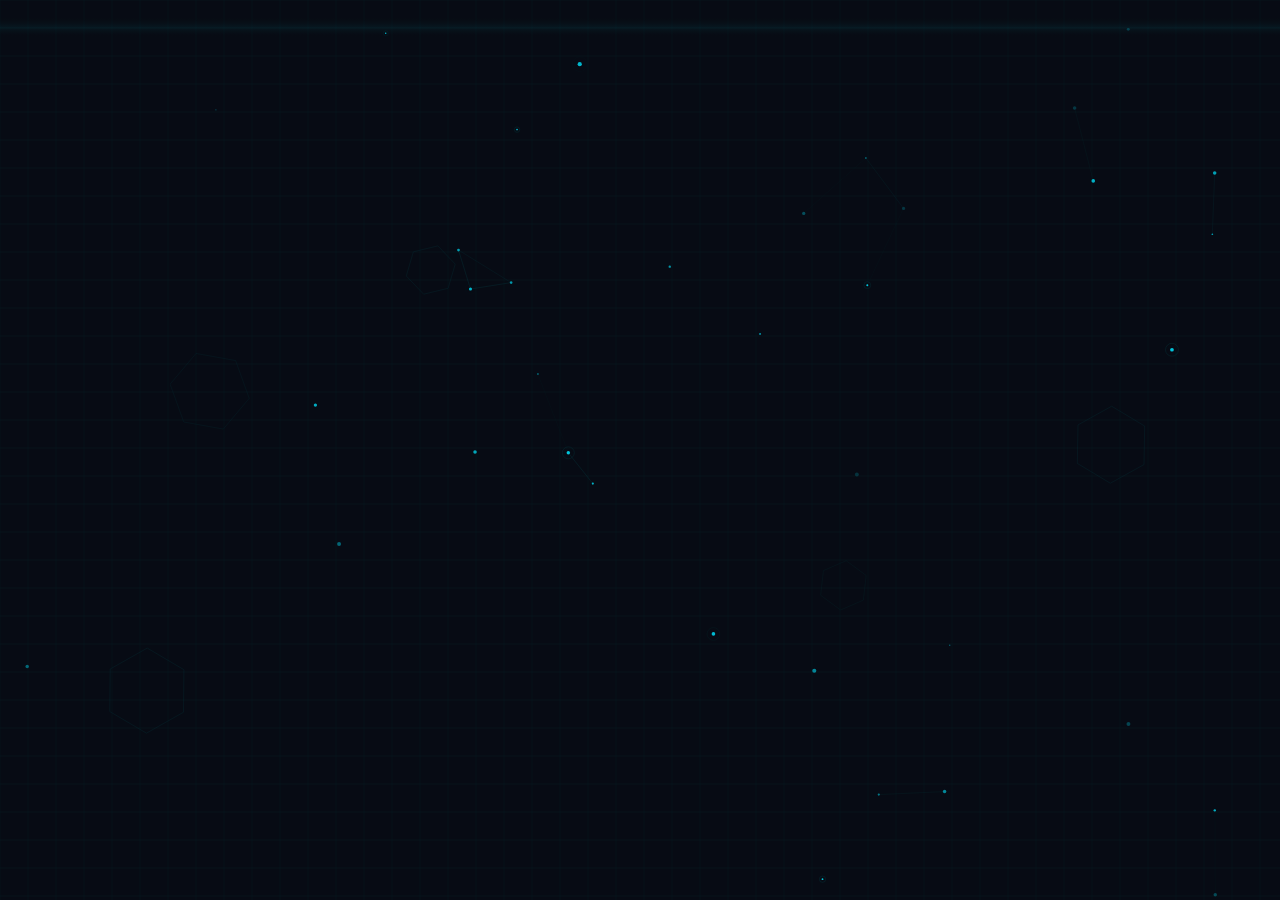
<file: photo_frame_redesign.html>
<!DOCTYPE html>
<html lang="en">
<head>
  <meta charset="UTF-8" />
  <meta name="viewport" content="width=device-width, initial-scale=1.0" />
  <style>
    * { margin: 0; padding: 0; box-sizing: border-box; }
    html, body { width: 100%; height: 100%; overflow: hidden; background: transparent; }
    canvas { display: block; width: 100%; height: 100%; }
  </style>
</head>
<body>
  <canvas id="c"></canvas>
  <script>
    const canvas = document.getElementById('c');
    const ctx = canvas.getContext('2d');

    function resize() {
      canvas.width  = window.innerWidth  || 320;
      canvas.height = window.innerHeight || 380;
      initNodes();
    }

    const ACCENT_R = 0, ACCENT_G = 229, ACCENT_B = 255;
    const BG = 'rgba(8,12,20,0.96)';

    let nodes = [];
    let hexagons = [];

    function initNodes() {
      const W = canvas.width, H = canvas.height;
      const count = Math.floor((W * H) / 4000);

      nodes = Array.from({ length: Math.max(18, Math.min(count, 36)) }, () => ({
        x: Math.random() * W,
        y: Math.random() * H,
        vx: (Math.random() - 0.5) * 0.32,
        vy: (Math.random() - 0.5) * 0.32,
        r: Math.random() * 1.4 + 0.7,
        pulse: Math.random() * Math.PI * 2,
        pulseSpeed: 0.018 + Math.random() * 0.018,
      }));

      hexagons = Array.from({ length: 5 }, () => ({
        x: Math.random() * W,
        y: Math.random() * H,
        size: 16 + Math.random() * 28,
        rot: Math.random() * Math.PI,
        rotSpeed: (Math.random() - 0.5) * 0.0035,
        alpha: 0.035 + Math.random() * 0.065,
      }));
    }

    function hexPath(x, y, r, rot) {
      ctx.beginPath();
      for (let i = 0; i < 6; i++) {
        const a = rot + (Math.PI / 3) * i;
        const px = x + r * Math.cos(a);
        const py = y + r * Math.sin(a);
        i === 0 ? ctx.moveTo(px, py) : ctx.lineTo(px, py);
      }
      ctx.closePath();
    }

    let tick = 0;

    function draw() {
      const W = canvas.width, H = canvas.height;

      /* Background */
      ctx.fillStyle = BG;
      ctx.fillRect(0, 0, W, H);

      /* Dot grid */
      ctx.strokeStyle = 'rgba(0,229,255,0.05)';
      ctx.lineWidth = 0.5;
      const step = 28;
      for (let x = 0; x < W; x += step) {
        ctx.beginPath(); ctx.moveTo(x, 0); ctx.lineTo(x, H); ctx.stroke();
      }
      for (let y = 0; y < H; y += step) {
        ctx.beginPath(); ctx.moveTo(0, y); ctx.lineTo(W, y); ctx.stroke();
      }

      /* Rotating hexagons */
      for (const h of hexagons) {
        h.rot += h.rotSpeed;
        hexPath(h.x, h.y, h.size, h.rot);
        ctx.strokeStyle = `rgba(0,229,255,${h.alpha})`;
        ctx.lineWidth = 0.5;
        ctx.stroke();
      }

      /* Connection lines between nearby nodes */
      const MAX_DIST = 95;
      for (let i = 0; i < nodes.length; i++) {
        const a = nodes[i];
        for (let j = i + 1; j < nodes.length; j++) {
          const b = nodes[j];
          const dx = a.x - b.x, dy = a.y - b.y;
          const dist = Math.sqrt(dx * dx + dy * dy);
          if (dist < MAX_DIST) {
            ctx.beginPath();
            ctx.moveTo(a.x, a.y);
            ctx.lineTo(b.x, b.y);
            ctx.strokeStyle = `rgba(${ACCENT_R},${ACCENT_G},${ACCENT_B},${(1 - dist / MAX_DIST) * 0.22})`;
            ctx.lineWidth = 0.5;
            ctx.stroke();
          }
        }
      }

      /* Nodes */
      for (const n of nodes) {
        n.pulse += n.pulseSpeed;
        const glow = 0.6 + Math.sin(n.pulse) * 0.4;

        ctx.beginPath();
        ctx.arc(n.x, n.y, n.r, 0, Math.PI * 2);
        ctx.fillStyle = `rgba(${ACCENT_R},${ACCENT_G},${ACCENT_B},${glow * 0.85})`;
        ctx.fill();

        /* Ripple on bright pulse */
        const s = Math.sin(n.pulse);
        if (s > 0.72) {
          ctx.beginPath();
          ctx.arc(n.x, n.y, n.r * 3.5, 0, Math.PI * 2);
          ctx.strokeStyle = `rgba(${ACCENT_R},${ACCENT_G},${ACCENT_B},${(s - 0.72) * 0.45})`;
          ctx.lineWidth = 0.5;
          ctx.stroke();
        }

        /* Move + bounce */
        n.x += n.vx; n.y += n.vy;
        if (n.x < 0 || n.x > W) n.vx *= -1;
        if (n.y < 0 || n.y > H) n.vy *= -1;
      }

      /* Sweep beam */
      const beamY = (tick * 0.55) % (H + 20) - 10;
      const grad = ctx.createLinearGradient(0, beamY - 10, 0, beamY + 10);
      grad.addColorStop(0, 'transparent');
      grad.addColorStop(0.5, `rgba(${ACCENT_R},${ACCENT_G},${ACCENT_B},0.055)`);
      grad.addColorStop(1, 'transparent');
      ctx.fillStyle = grad;
      ctx.fillRect(0, beamY - 10, W, 20);

      tick++;
      requestAnimationFrame(draw);
    }

    window.addEventListener('resize', resize);
    resize();
    draw();
  </script>
</body>
</html>
</file>
